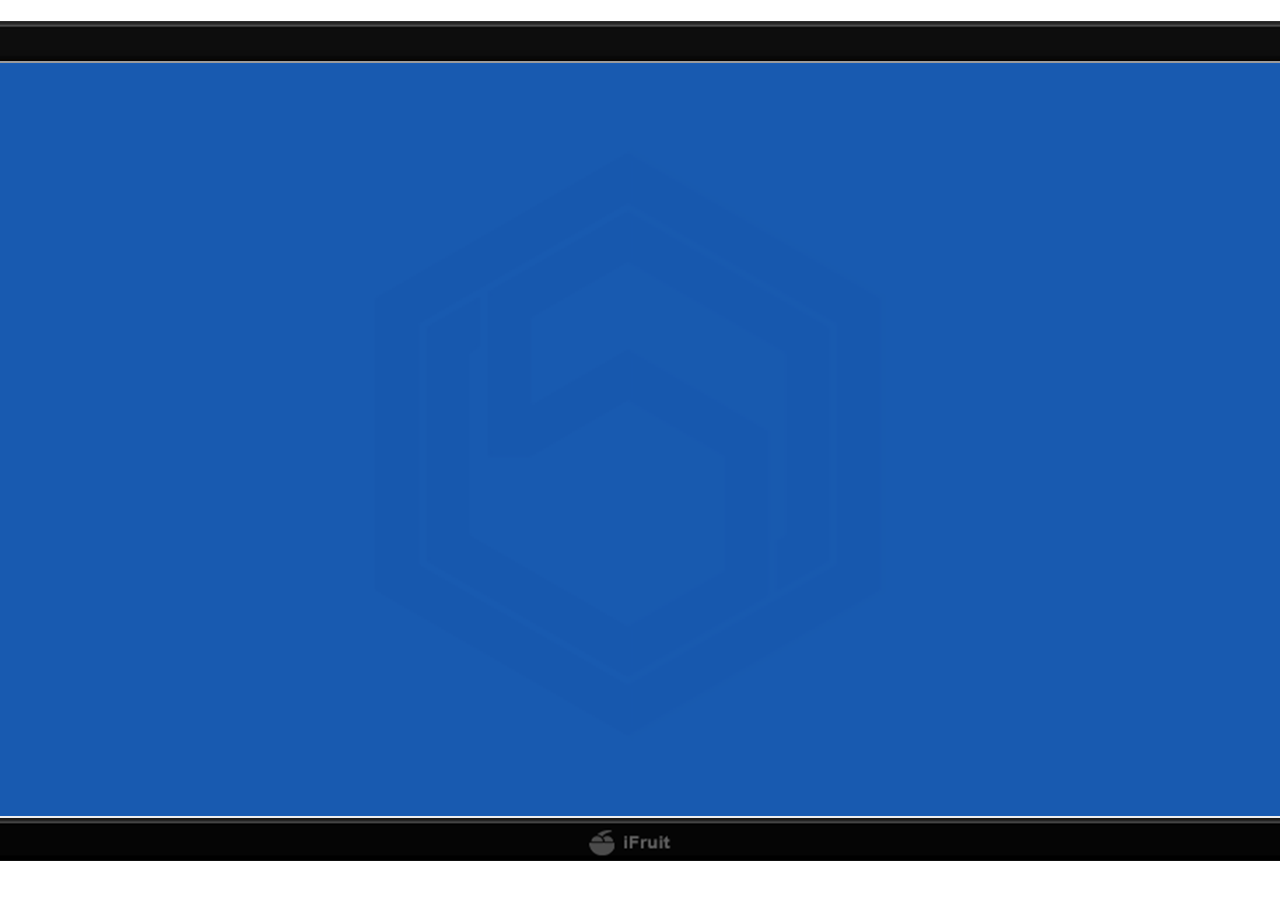
<file: client/index.html>
<!DOCTYPE html>
<html>
    <head>
        <meta http-equiv="content-type" content="text/html;charset=utf-8">
        <link href = "style.css" type = "text/css" rel = "stylesheet">
        <title>Tablet</title>
    </head>
    <body id="content">
        <div id="display" class="wrapper">
            <div class="content">
                <iframe src="https://server.emergencyos.de/" width="1330" height="753"></iframe>
            </div>
        </div>

        <script>
            let element = document.querySelector('#content')

            if (window.alt) {
                alt.on('close', () => element.style.display = 'none')
                alt.on('open', () => element.style.display = 'block')
            } else {
                element.style.display = 'block'    
            }
        </script>
    </body>
</html>
</file>
<file: client/style.css>
body {
    -webkit-user-select: none; /* Safari 3.1+ */
    -moz-user-select: none; /* Firefox 2+ */
    -ms-user-select: none; /* IE 10+ */
    user-select: none; /* Standard syntax */
    display: none;
}

.wrapper {
    background-image: url('img/bildschirm.png');
    position: absolute;
    width: 1400px;
    height: 840px;
    top: 49%;
    left: 49%;
    margin-top: -420px;
    margin-left: -700px;
    font-family: Calibri;
}

.content {
    position: absolute;
    top: 40px;
    left: 35px;
    width: 1330px;
    height: 757px;
}
</file>
